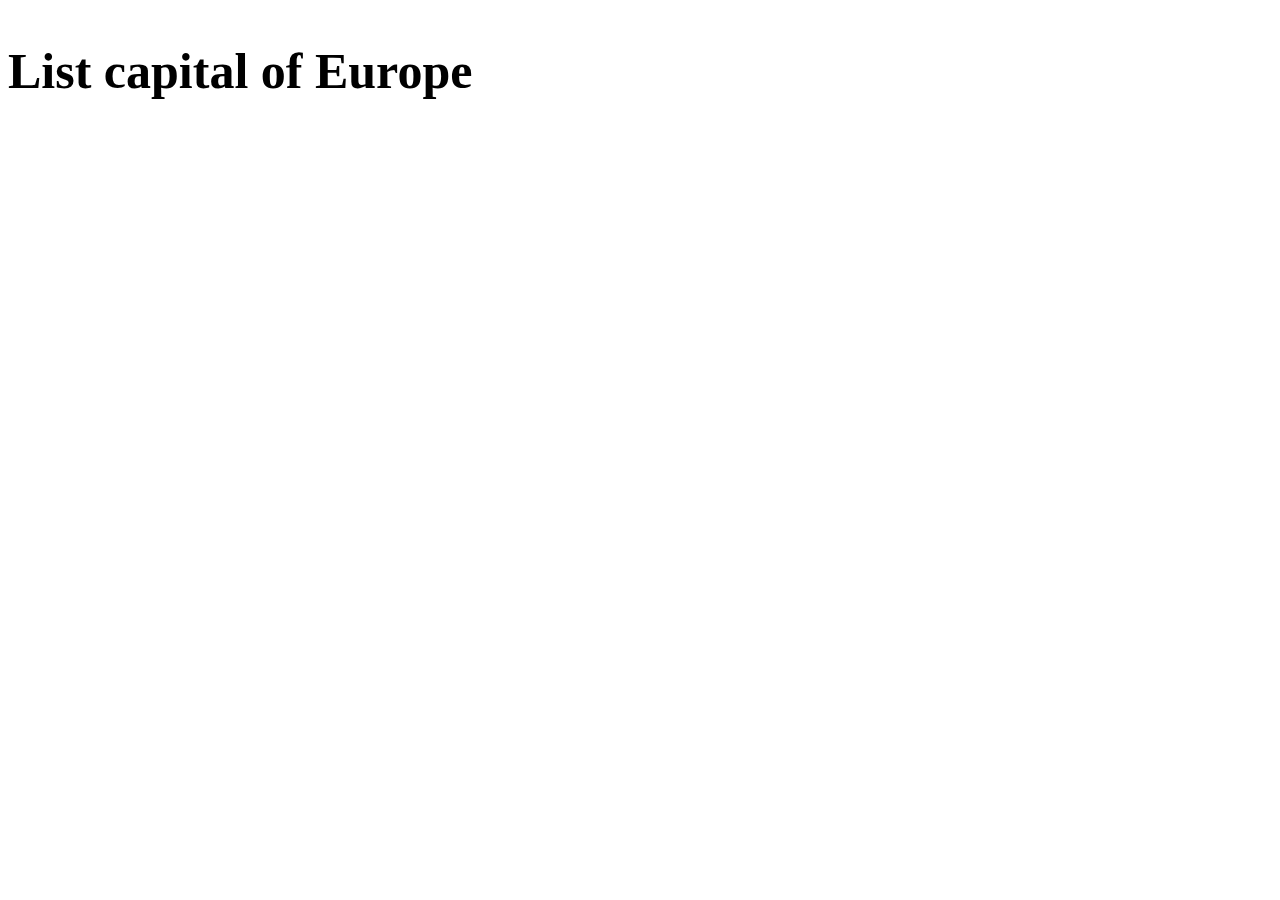
<file: capital/index.html>
<!DOCTYPE html>
<html lang="en">

<head>
    <meta charset="UTF-8">
    <meta http-equiv="X-UA-Compatible" content="IE=edge">
    <meta name="viewport" content="width=device-width, initial-scale=1.0">
    <title>Capital of Europe</title>

    <style>
        ul {
            display: flex;
            flex-wrap: wrap;
            list-style: none;
        }

        li {
            border: 1px solid black;
            padding: 4%;
            margin: 0 auto;
            width: 40%;
        }

        li,
        h2 {
            font-size: 50px;
            font-weight: 800;
        }
    </style>
</head>

<body>
    <h2>List capital of Europe</h2>
    <ul id="list"></ul>
    <script>
        fetch('https://restcountries.com/v3.1/region/europe')
            .then(resolve => resolve.json())
            .then(data => {
                const caplist = document.getElementById('list')
                data.forEach(country => {
                    const cap = country.capital[0];
                    const icap = document.createElement('li');
                    icap.textContent = cap;
                    caplist.appendChild(icap);
                });
            })
    </script>
</body>

</html>
</file>
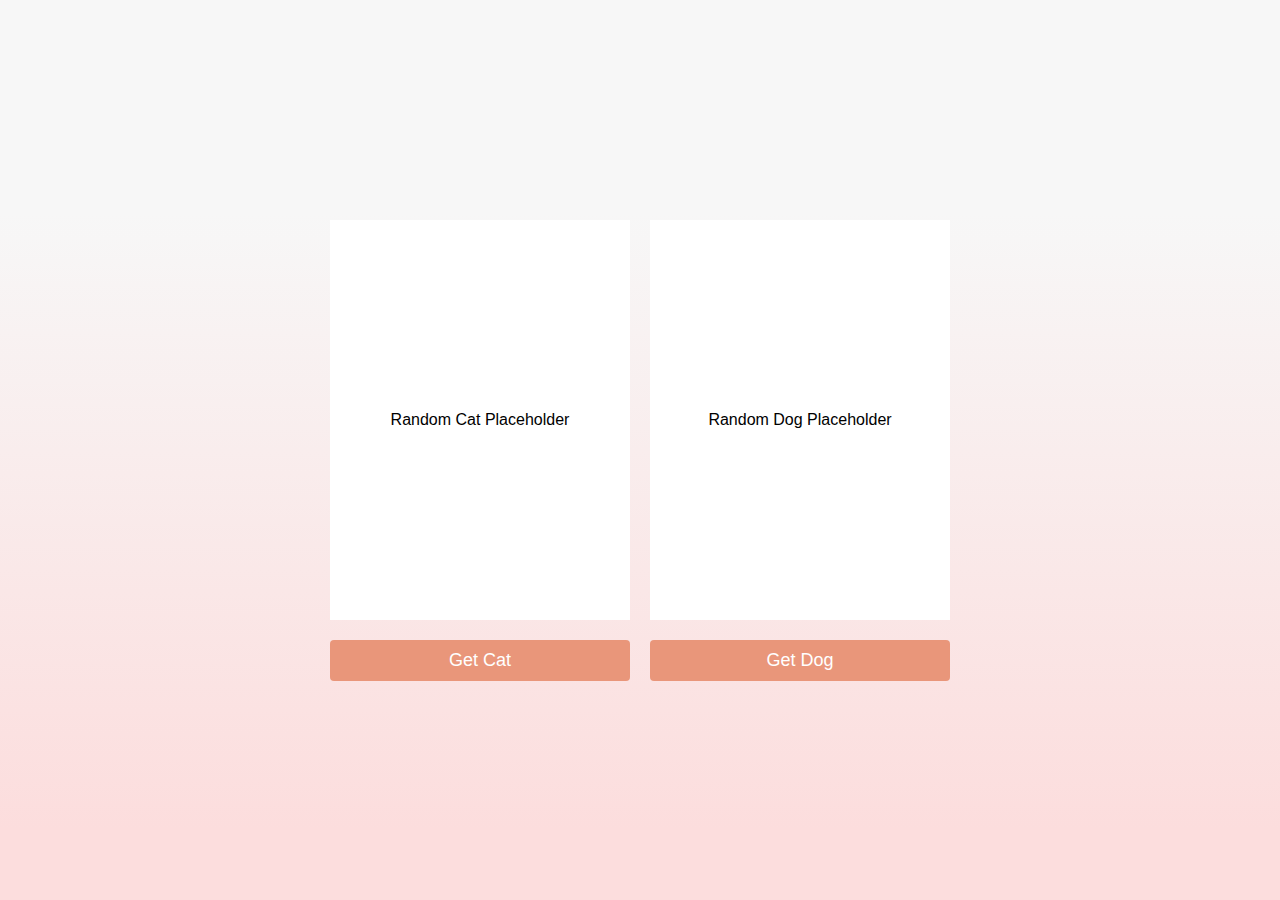
<file: catdog/index.html>
<!DOCTYPE html>
<html lang="en">

<head>
    <meta charset="UTF-8">
    <meta http-equiv="X-UA-Compatible" content="IE=edge">
    <meta name="viewport" content="width=device-width, initial-scale=1.0">
    <title>Cat and Dog</title>

    <style>
        @import url('https://fonts.googleapis.com/css?family=Open+Sans&display=swap');

        body {
            background-image: linear-gradient(180deg, rgba(247, 247, 247, 1) 23.8%, rgba(252, 221, 221, 1) 92%);
            font-family: 'Open Sans', sans-serif;
            display: flex;
            align-items: center;
            justify-content: center;
            flex-direction: column;
            height: 100vh;
            margin: 0;
        }

        .results {
            display: flex;
            align-items: center;
            justify-content: center;
        }

        .result {
            background-color: #fff;
            display: flex;
            align-items: center;
            justify-content: center;
            margin: 10px;
            height: 400px;
            width: 300px;
        }

        .result img {
            object-fit: cover;
            height: 100%;
            width: 100%;
        }

        .buttons {
            display: flex;
            align-items: center;
            justify-content: center;
        }

        button {
            background-color: darksalmon;
            border: 0;
            border-radius: 4px;
            color: #fff;
            font-size: 18px;
            padding: 10px;
            margin: 10px;
            width: 300px;
        }

        button:active {
            transform: scale(0.98);
        }

        button:focus {
            outline: none
        }
    </style>
</head>

<body>
    <div class="results">
        <div id="cat_result" class="result">
            <p>Random Cat Placeholder</p>
        </div>
        <div id="dog_result" class="result">
            <p>Random Dog Placeholder</p>
        </div>
    </div>

    <div class="buttons">
        <button id="cat_btn">Get Cat</button>
        <button id="dog_btn">Get Dog</button>
    </div>
</body>

<script>
    const cat_btn = document.getElementById('cat_btn');
    const dog_btn = document.getElementById('dog_btn');
    const cat_result = document.getElementById('cat_result');
    const dog_result = document.getElementById('dog_result');

    cat_btn.addEventListener('click', getRandomCat);
    dog_btn.addEventListener('click', getRandomDog);

    function getRandomCat() {
        fetch('https://api.thecatapi.com/v1/images/search')
            .then(res => res.json())
            .then(data => {
                console.log(data.url)
                cat_result.innerHTML = `<img src=${data[0].url} alt="cat" />`;
            }
        );
    }

    function getRandomDog() {
        fetch('https://random.dog/woof.json')
            .then(res => res.json())
            .then(data => {
                if (data.url.includes('.mp4')) {
                    getRandomDog();
                }
                else {
                    dog_result.innerHTML = `<img src=${data.url} alt="dog" />`;
                }
            }
        );
    }
</script>

</html>
</file>
